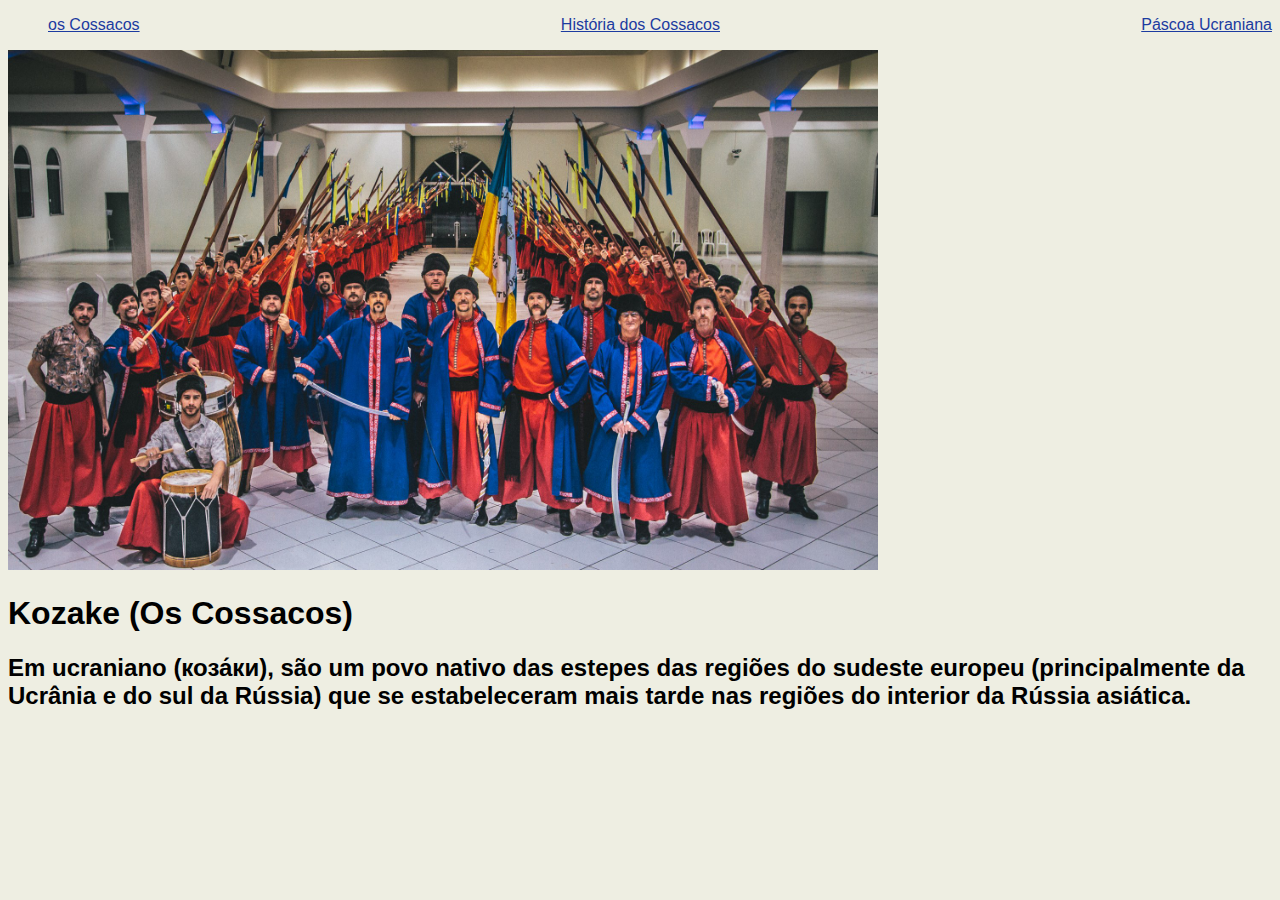
<file: Luana Bahri/index.html>
<!DOCTYPE html>
<html lang="en">
<head>
    <meta charset="UTF-8">
    <meta name="viewport" content="width=device-width, initial-scale=1.0">
    <title>iRMANDADE COSSACA DE PRUDENTÓPOLIS</title>
    <link rel="stylesheet" href="index.css">
</head>
<body>
    <nav>
<ul>
    <li>
        <a href="index.html">  os Cossacos</a>
    </li>
    <li>
        <a href="historia.html">História dos Cossacos</a>
    </li>
    <li>
        <a href="pascoa.html">Páscoa Ucraniana</a>
    </li>
</ul>
    </nav>

    <header> 
        <img src="./img/kozake.jpg" ></img>
        <h1> Kozake (Os Cossacos)</h1>
        <h2> Em ucraniano (коза́ки), são um povo nativo das estepes das regiões do sudeste europeu (principalmente da Ucrânia e do sul da Rússia) que se estabeleceram mais tarde nas regiões do interior da Rússia asiática.</h2>
    </header>
    <div>

    </div>
</body>
</html>
</file>
<file: Luana Bahri/index.css>
body {
    color:black;
    background-color:rgb(238, 238, 226);
font-family: 'Lucida Sans', 'Lucida Sans Regular', 'Lucida Grande', 'Lucida Sans Unicode', Geneva, Verdana, sans-serif;
}

ul{
    display: flex;
    justify-content: space-between;
    list-style-type: none;
    align-items:center;
    padding: 16;
}

a {
    color: rgb(28, 59, 160);
}

img{
    width: 870px;
    height: 520px;
}
</file>
